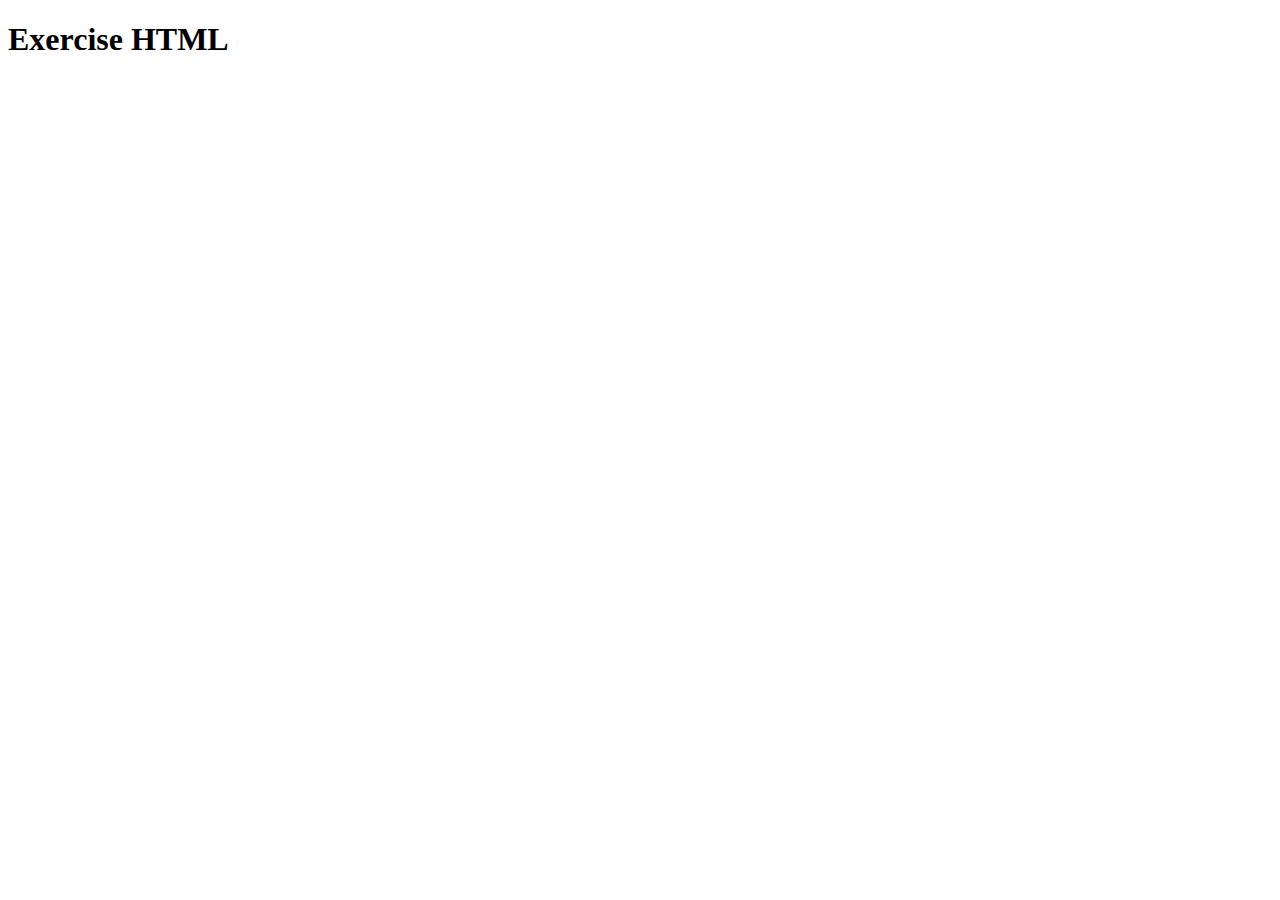
<file: index.html>
<!DOCTYPE html>
<html lang="en">
<head>
    <meta charset="UTF-8">
    <meta name="viewport" content="width=device-width, initial-scale=1.0">
    <title>Exercise HTML</title>
</head>
<body>
    <h1>Exercise HTML</h1>
</body>
</html>
</file>
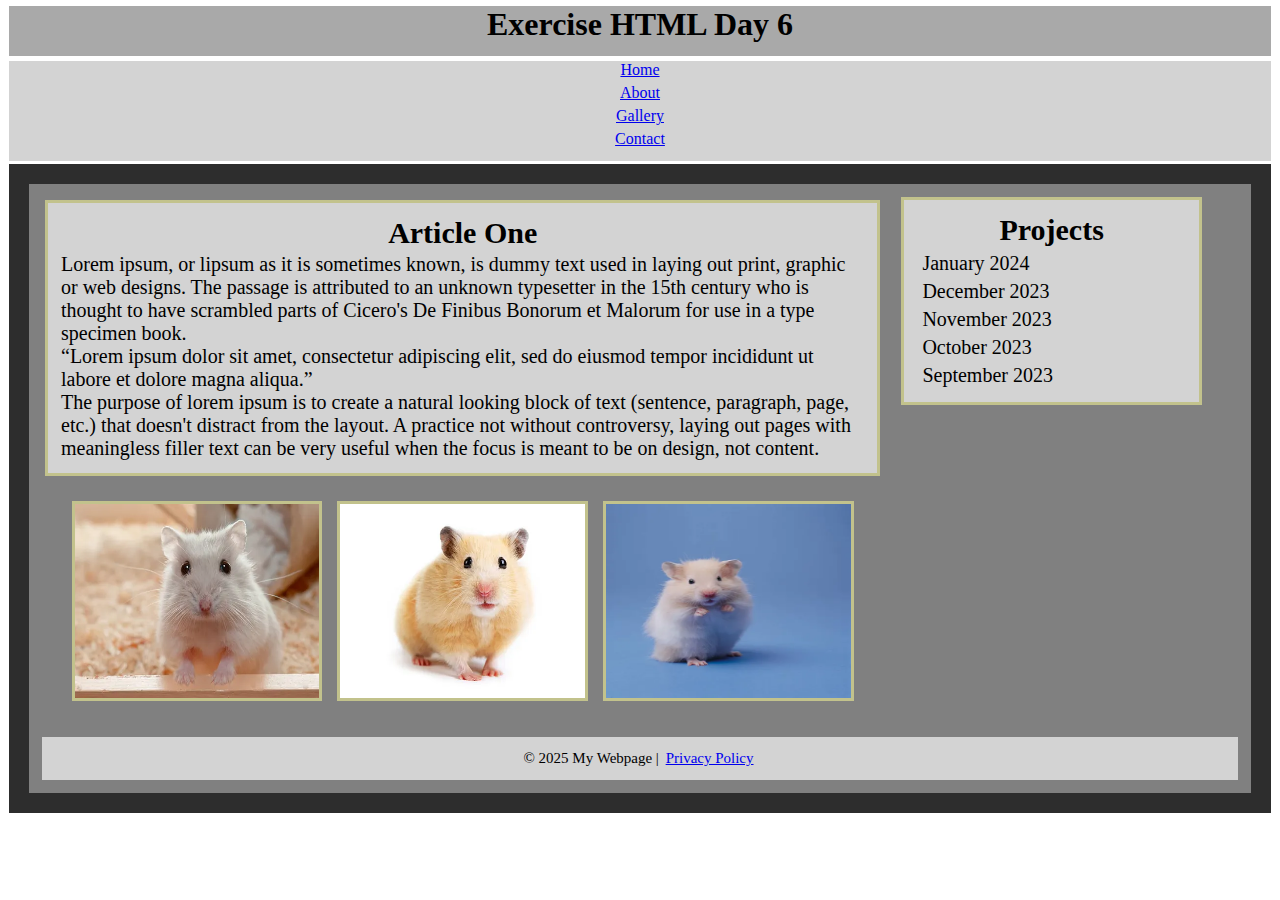
<file: HTML/index.html>
<!DOCTYPE html>
<html lang="en">
<head>
    <meta charset="UTF-8">
    <meta name="viewport" content="width=device-width, initial-scale=1.0">
    <title>Exercise HTML Day 6</title>
    <link rel="stylesheet" href ="../CSS/styles.css">
</head>
<body>
    <h1>Exercise HTML Day 6</h1> <!-- H1 Title Principal -->

    <nav aria-label="Principal Navigation"> <!-- Navegation Principal -->
        <ul>
            <li><a href="index.html">Home</a></li>
            <li><a href="about.html">About</a></li>
            <li><a href="blog.html">Gallery</a></li>
            <li><a href="contact.html">Contact</a></li>
        </ul>
    </nav>

    <main> <!-- Main -->
        <div class="content-box"> <!-- Left Side -->
            <article class="Article"> <!-- Principal Article -->
                <h2>Article One</h2>
                <p>Lorem ipsum, or lipsum as it is sometimes known, is dummy text used in laying out print, graphic or web designs. The passage is attributed to an unknown typesetter in the 15th century who is thought to have scrambled parts of Cicero's De Finibus Bonorum et Malorum for use in a type specimen book. <br> “Lorem ipsum dolor sit amet, consectetur adipiscing elit, sed do eiusmod tempor incididunt ut labore et dolore magna aliqua.” <br> 
                    The purpose of lorem ipsum is to create a natural looking block of text (sentence, paragraph, page, etc.) that doesn't distract from the layout. A practice not without controversy, laying out pages with meaningless filler text can be very useful when the focus is meant to be on design, not content.</p>
            </article>

            <section class="images"> <!-- Imagens -->
                <img class="image" src="../images/hamster.jpg" alt="Image 1">
                <img class="image" src="../images/hamster2.jpg" alt="Image 2">
                <img class="image" src="../images/hamster3.jpg" alt="Image 3">
            </section>
            
        </div>

        <aside class="sidebar"> <!-- Sidebar -->
            <h2>Projects</h2>
    
            <ul>
                <li>January 2024</li>
                <li>December 2023</li>
                <li>November 2023</li>
                <li>October 2023</li>
                <li>September 2023</li>
            </ul>
        </aside>

        <div id="footer"> <!-- Footer -->
            <footer>
                <p>© 2025 My Webpage | <a href="privacy.html">Privacy Policy</a></p>
            </footer>
        </div>
    </main>
</body>
</html>
</file>
<file: CSS/styles.css>
* {
    box-sizing: border-box;
    margin: 3px;
    padding: 0px;
    border: 0px;    
}

h1 { 
    color: black;
    text-align: center;
    display: block;
    height: 50px;
    background-color: darkgray;
}

nav { 
    text-align: center;
    background-color: lightgray;
    display: block;
    height: 100px;
    
}

h2{ 
    text-align: center;
}

li { 
    list-style-type: none;
    display: block;
    margin: 5px;
}


main {
    font-size: 20px;
    background-color: gray;
    border-color: rgb(45, 45, 45);
    border-width: 20px;
    border-style: solid;
    padding: 10px;
    text-align: left; 
}

.content-box {
    display: inline-block;
    width: 70%;
    vertical-align: top;
    margin-right: 10px;
}

.sidebar {
    display: inline-block;
    width: 25%;
    background-color: lightgray;
    border: 3px solid #c2c28c;
    padding: 10px;
    vertical-align: top;
}

.Article {
    background-color: lightgray;
    padding: 10px;
    border: 3px solid #c2c28c;
    display: block;
    margin-bottom: 20px;
}

.images {
    text-align: center;
}

.image {
    display: inline-block;
    background-color: lightgray;
    width: 30%;
    height: 200px;
    line-height: 100px;
    text-align: center;
    border: 3px solid #c2c28c;
    margin: 5px;
    font-size: 18px;
}

#footer {
    text-align: center;
    font-size: 15px;
    background-color: lightgray;
    margin-top: 20px;
    padding: 10px;
}
</file>
